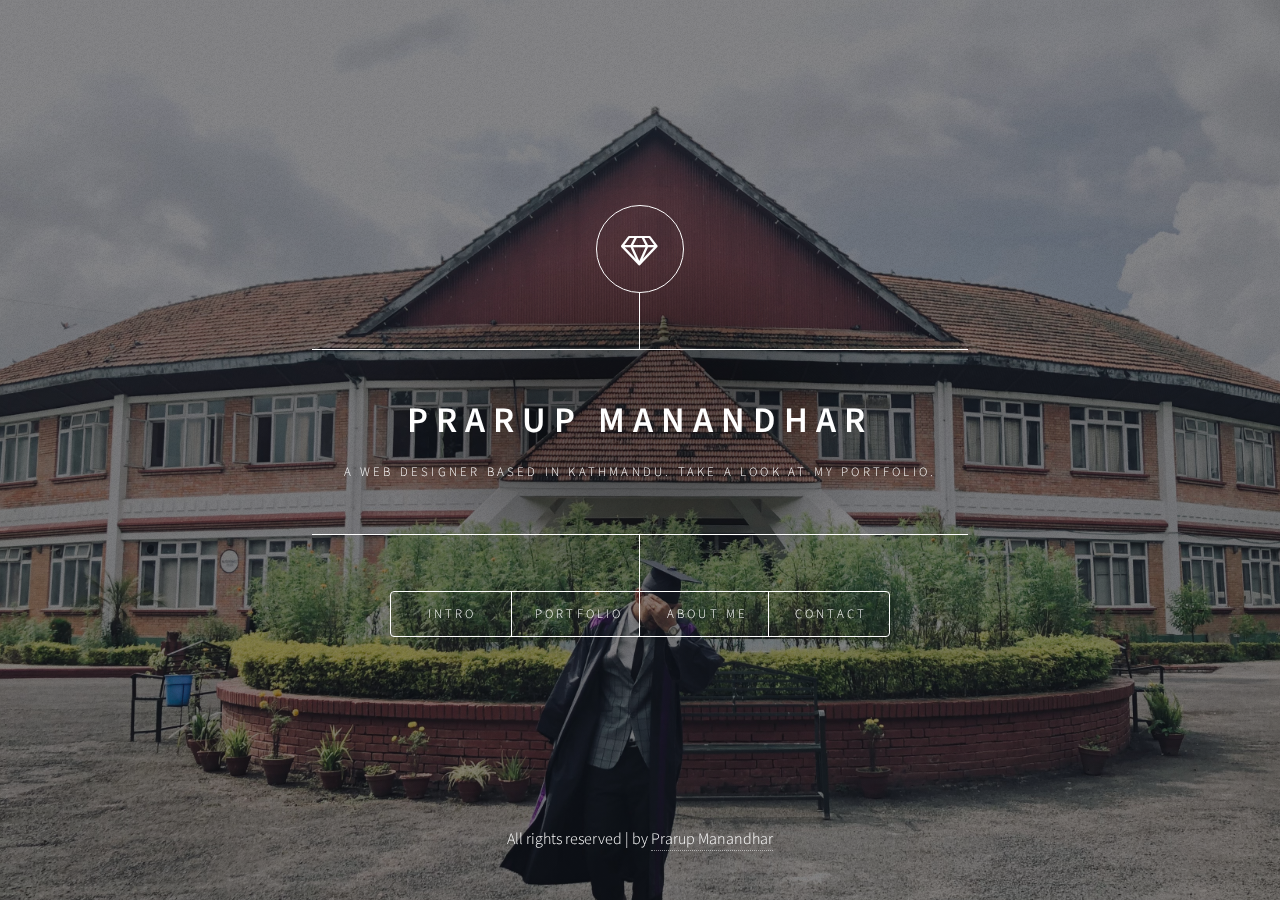
<file: index.html>
<!DOCTYPE HTML>
<html>
	<head>
		<title>Prarup Manandhar</title>
		<meta charset="utf-8" />
		<meta name="viewport" content="width=device-width, initial-scale=1, user-scalable=no" />
		<link rel="stylesheet" href="assets/css/main.css" />
		<noscript><link rel="stylesheet" href="assets/css/noscript.css" /></noscript>
		<link rel="shortcut icon" type="image/png" href="images/favicon.png">
	</head>
	<body class="is-preload">
			<div id="wrapper">
					<header id="header">
						<div class="logo">
							<span class="icon fa-diamond"></span>
						</div>
						<div class="content">
							<div class="inner">
								<h1><b>Prarup Manandhar</b></h1>
								<p>A web designer based in Kathmandu. Take a look at my Portfolio.</p>
							</div>
						</div>
						<nav>
							<ul>
								<li><a href="#intro">Intro</a></li>
								<li><a href="#portfolio">Portfolio</a></li>
								<li><a href="#about">About Me</a></li>
								<li><a href="#contact">Contact</a></li>
								<!-- <li><a href="#elements">Elements</a></li> -->
							</ul>
						</nav>
					</header>
					<div id="main">
							<article id="intro">
								<h2 class="major">Intro</h2>
								<span class="image main"><img src="images/pic01.JPG" alt="" /></span>
								<p>Hi there! My name is Prarup Manandhar, and I am a passionate UI/UX designer with more than 2 years of experience in the industry. I specialize in creating intuitive, user-friendly interfaces that deliver a seamless user experience.
    								<br>As a designer, I am driven by a user-centered approach and always strive to understand the needs and preferences of my target audience. I am skilled in conducting user research, creating user personas, wireframing, prototyping, and conducting usability testing.
									I am proficient in using design tools such as Sketch, Adobe XD, Figma, and InVision, and I am always eager to learn and adapt to new design technologies and trends.
                                    <br>I have a proven track record of delivering successful design solutions for various clients, ranging from startups to established brands. I have worked on projects across a wide range of industries, including e-commerce, healthcare, education, and finance.
                                    Apart from designing, I enjoy traveling, exploring new cultures, and trying out new cuisines. I am passionate about diversity and inclusivity and believe that it is important to create design solutions that cater to the needs of users from different backgrounds and perspectives.
                                    <br>If you are looking for a designer who can help you create exceptional user experiences, feel free to contact me. I would love to collaborate with you and help bring your ideas to life.
									<a href="#portfolio">Check out my work</a>.</p>
							</article>

							<article id="portfolio">
								<h2 class="major">Portfolio</h2>
								<span class="image main"><img src="images/pic02.jpeg" alt="" /></span>
								<p>As a UI/UX designer, I have had the opportunity to work on a wide range of design projects, from mobile apps to responsive web designs. My role has involved
									working collaboratively with clients, developers, and other designers to ensure that the final product is visually appealing, intuitive to use, and aligned
									with the client's business objectives. To achieve this, I have utilized a variety of design tools, such as Sketch, Adobe XD, and Figma, and have also conducted
									user research and testing to inform the design decisions. I have also developed a strong understanding of design principles and have used this knowledge to
									create engaging user experiences that are accessible to all users. Overall, my experience as a UI/UX designer has taught me the importance of balancing aesthetics
									with functionality to create designs that truly meet the needs of the user.</p>
									<li><a href="https://www.behance.net/ManandharPrarup" class="icon fa-behance"> <u>Get insipirations from behance profile</a></u></li>
									</article>

							<article id="about">
								<h2 class="major">About Me</h2>
								<span class="image main"><img src="images/pic03.JPG" alt="" /></span>
								<p>Hello and welcome to my portfolio website! My name is Prarup and I am a recent graduate in IT with a passion for UI/UX design.

Ever since I was a child, I have always been fascinated by technology and the way it can be used to solve real-world problems. As I grew older, I became increasingly interested in the user experience aspect of technology and how it can be optimized to improve people's lives. This passion led me to pursue a degree in IT and specialize in UI/UX design.<br>

Throughout my academic career, I had the opportunity to work on a variety of projects that helped me develop my skills in design, coding, and problem-solving. I learned how to create intuitive interfaces that are easy to navigate, visually appealing, and accessible to all users. I also honed my skills in user research, wireframing, prototyping, and testing, all of which are essential in creating successful digital products.
<br>
As a UI/UX designer, my goal is to create products that not only look great but also provide an optimal user experience. I believe that good design is not just about aesthetics, but also about functionality and usability. I strive to create designs that are user-centered, intuitive, and easy to use.
<br>
In addition to my technical skills, I also possess strong communication and teamwork skills. I enjoy collaborating with cross-functional teams, including developers, product managers, and other designers, to bring ideas to life. I believe that teamwork is essential to creating great products and that everyone's input is valuable.
<br>
In my free time, I enjoy exploring new technologies, reading design blogs, and attending conferences and workshops to stay up-to-date with the latest trends and best practices in UI/UX design.
<br>
Thank you for taking the time to learn more about me and my passion for UI/UX design. Please feel free to explore my portfolio and reach out if you have any questions or would like to collaborate on a project.</p>
							<br>	<p class="gsap-reveal"><a href="cv/Prarup's Resume.pdf" class="btn btn-outline-pill btn-custom-light" downnload>Download my CV</a></p>
							</article>

						<!-- Contact -->
							<article id="contact">
								<h2 class="major">Get In Touch</h2>
									<div class="col-md-4">
									  <div class="contact-info-v1">
										<div class="gsap-reveal d-block">
										  <span class="d-block contact-info-label">Email:</span><br>
										  <a href="#" class="contact-info-val">prarupmanandhar@gmail.com</a>
										</div>
										<!-- <div class="gsap-reveal d-block">
										  <span class="d-block contact-info-label">Phone</span>
										  <a href="#" class="contact-info-val"></a>
										</div> -->
										<div class="gsap-reveal d-block">
										  <span class="d-block contact-info-label">Address:</span>
										  <address class="contact-info-val">Kathmandu,Nepal</address>
										</div>
									  </div>
									</div>
									<br>
									<br>
									
								<ul class="icons">
									<li><a href="https://twitter.com/prarupmanandhar" class="icon fa-twitter"><span class="label">Twitter</span></a></li>
									<li><a href="https://www.facebook.com/manandhar41/" class="icon fa-facebook"><span class="label">Facebook</span></a></li>
									<li><a href="https://www.instagram.com/prarup_manandhar/" class="icon fa-instagram"><span class="label">Instagram</span></a></li>
									<li><a href="https://github.com/Prarup-Manandhar" class="icon fa-github"><span class="label">GitHub</span></a></li>
									</ul>
							</article>

						<!-- Elements -->
							<article id="elements">
								<h2 class="major">Elements</h2>

								<section>
									<h3 class="major">Text</h3>
									<p>This is <b>bold</b> and this is <strong>strong</strong>. This is <i>italic</i> and this is <em>emphasized</em>.
									This is <sup>superscript</sup> text and this is <sub>subscript</sub> text.
									This is <u>underlined</u> and this is code: <code>for (;;) { ... }</code>. Finally, <a href="#">this is a link</a>.</p>
									<hr />
									<h2>Heading Level 2</h2>
									<h3>Heading Level 3</h3>
									<h4>Heading Level 4</h4>
									<h5>Heading Level 5</h5>
									<h6>Heading Level 6</h6>
									<hr />
									<h4>Blockquote</h4>
									<blockquote>Fringilla nisl. Donec accumsan interdum nisi, quis tincidunt felis sagittis eget tempus euismod. Vestibulum ante ipsum primis in faucibus vestibulum. Blandit adipiscing eu felis iaculis volutpat ac adipiscing accumsan faucibus. Vestibulum ante ipsum primis in faucibus lorem ipsum dolor sit amet nullam adipiscing eu felis.</blockquote>
									<h4>Preformatted</h4>
									<pre><code>i = 0;

while (!deck.isInOrder()) {
    print 'Iteration ' + i;
    deck.shuffle();
    i++;
}

print 'It took ' + i + ' iterations to sort the deck.';</code></pre>
								</section>

								<section>
									<h3 class="major">Lists</h3>

									<h4>Unordered</h4>
									<ul>
										<li>Dolor pulvinar etiam.</li>
										<li>Sagittis adipiscing.</li>
										<li>Felis enim feugiat.</li>
									</ul>

									<h4>Alternate</h4>
									<ul class="alt">
										<li>Dolor pulvinar etiam.</li>
										<li>Sagittis adipiscing.</li>
										<li>Felis enim feugiat.</li>
									</ul>

									<h4>Ordered</h4>
									<ol>
										<li>Dolor pulvinar etiam.</li>
										<li>Etiam vel felis viverra.</li>
										<li>Felis enim feugiat.</li>
										<li>Dolor pulvinar etiam.</li>
										<li>Etiam vel felis lorem.</li>
										<li>Felis enim et feugiat.</li>
									</ol>
									<h4>Icons</h4>
									<ul class="icons">
										<li><a href="#" class="icon fa-twitter"><span class="label">Twitter</span></a></li>
										<li><a href="#" class="icon fa-facebook"><span class="label">Facebook</span></a></li>
										<li><a href="#" class="icon fa-instagram"><span class="label">Instagram</span></a></li>
										<li><a href="#" class="icon fa-github"><span class="label">Github</span></a></li>
									</ul>

									<h4>Actions</h4>
									<ul class="actions">
										<li><a href="#" class="button primary">Default</a></li>
										<li><a href="#" class="button">Default</a></li>
									</ul>
									<ul class="actions stacked">
										<li><a href="#" class="button primary">Default</a></li>
										<li><a href="#" class="button">Default</a></li>
									</ul>
								</section>

								<section>
									<h3 class="major">Table</h3>
									<h4>Default</h4>
									<div class="table-wrapper">
										<table>
											<thead>
												<tr>
													<th>Name</th>
													<th>Description</th>
													<th>Price</th>
												</tr>
											</thead>
											<tbody>
												<tr>
													<td>Item One</td>
													<td>Ante turpis integer aliquet porttitor.</td>
													<td>29.99</td>
												</tr>
												<tr>
													<td>Item Two</td>
													<td>Vis ac commodo adipiscing arcu aliquet.</td>
													<td>19.99</td>
												</tr>
												<tr>
													<td>Item Three</td>
													<td> Morbi faucibus arcu accumsan lorem.</td>
													<td>29.99</td>
												</tr>
												<tr>
													<td>Item Four</td>
													<td>Vitae integer tempus condimentum.</td>
													<td>19.99</td>
												</tr>
												<tr>
													<td>Item Five</td>
													<td>Ante turpis integer aliquet porttitor.</td>
													<td>29.99</td>
												</tr>
											</tbody>
											<tfoot>
												<tr>
													<td colspan="2"></td>
													<td>100.00</td>
												</tr>
											</tfoot>
										</table>
									</div>

									<h4>Alternate</h4>
									<div class="table-wrapper">
										<table class="alt">
											<thead>
												<tr>
													<th>Name</th>
													<th>Description</th>
													<th>Price</th>
												</tr>
											</thead>
											<tbody>
												<tr>
													<td>Item One</td>
													<td>Ante turpis integer aliquet porttitor.</td>
													<td>29.99</td>
												</tr>
												<tr>
													<td>Item Two</td>
													<td>Vis ac commodo adipiscing arcu aliquet.</td>
													<td>19.99</td>
												</tr>
												<tr>
													<td>Item Three</td>
													<td> Morbi faucibus arcu accumsan lorem.</td>
													<td>29.99</td>
												</tr>
												<tr>
													<td>Item Four</td>
													<td>Vitae integer tempus condimentum.</td>
													<td>19.99</td>
												</tr>
												<tr>
													<td>Item Five</td>
													<td>Ante turpis integer aliquet porttitor.</td>
													<td>29.99</td>
												</tr>
											</tbody>
											<tfoot>
												<tr>
													<td colspan="2"></td>
													<td>100.00</td>
												</tr>
											</tfoot>
										</table>
									</div>
								</section>

								<section>
									<h3 class="major">Buttons</h3>
									<ul class="actions">
										<li><a href="#" class="button primary">Primary</a></li>
										<li><a href="#" class="button">Default</a></li>
									</ul>
									<ul class="actions">
										<li><a href="#" class="button">Default</a></li>
										<li><a href="#" class="button small">Small</a></li>
									</ul>
									<ul class="actions">
										<li><a href="#" class="button primary icon fa-download">Icon</a></li>
										<li><a href="#" class="button icon fa-download">Icon</a></li>
									</ul>
									<ul class="actions">
										<li><span class="button primary disabled">Disabled</span></li>
										<li><span class="button disabled">Disabled</span></li>
									</ul>
								</section>

								<section>
									<h3 class="major">Form</h3>
									<form method="post" action="#">
										<div class="fields">
											<div class="field half">
												<label for="demo-name">Name</label>
												<input type="text" name="demo-name" id="demo-name" value="" placeholder="Jane Doe" />
											</div>
											<div class="field half">
												<label for="demo-email">Email</label>
												<input type="email" name="demo-email" id="demo-email" value="" placeholder="jane@untitled.tld" />
											</div>
											<div class="field">
												<label for="demo-category">Category</label>
												<select name="demo-category" id="demo-category">
													<option value="">-</option>
													<option value="1">Manufacturing</option>
													<option value="1">Shipping</option>
													<option value="1">Administration</option>
													<option value="1">Human Resources</option>
												</select>
											</div>
											<div class="field half">
												<input type="radio" id="demo-priority-low" name="demo-priority" checked>
												<label for="demo-priority-low">Low</label>
											</div>
											<div class="field half">
												<input type="radio" id="demo-priority-high" name="demo-priority">
												<label for="demo-priority-high">High</label>
											</div>
											<div class="field half">
												<input type="checkbox" id="demo-copy" name="demo-copy">
												<label for="demo-copy">Email me a copy</label>
											</div>
											<div class="field half">
												<input type="checkbox" id="demo-human" name="demo-human" checked>
												<label for="demo-human">Not a robot</label>
											</div>
											<div class="field">
												<label for="demo-message">Message</label>
												<textarea name="demo-message" id="demo-message" placeholder="Enter your message" rows="6"></textarea>
											</div>
										</div>
										<ul class="actions">
											<li><input type="submit" value="Send Message" class="primary" /></li>
											<li><input type="reset" value="Reset" /></li>
										</ul>
									</form>
								</section>

							</article>

					</div>

				<!-- Footer -->
					<footer id="footer">
						All rights reserved | by <a href="https://prarupmanandhar.com.np" target="_blank">Prarup Manandhar</a>
					</footer>

			</div>

		<!-- BG -->
			<div id="bg"></div>

		<!-- Scripts -->
			<script src="assets/js/jquery.min.js"></script>
			<script src="assets/js/browser.min.js"></script>
			<script src="assets/js/breakpoints.min.js"></script>
			<script src="assets/js/util.js"></script>
			<script src="assets/js/main.js"></script>

	</body>
</html>
</file>
<file: assets/css/noscript.css>
/*
	Dimension by HTML5 UP
	html5up.net | @ajlkn
	Free for personal and commercial use under the CCA 3.0 license (html5up.net/license)
*/

/* BG */

	body.is-preload #bg:before {
		background-color: transparent;
	}

/* Header */

	body.is-preload #header {
		-moz-filter: none;
		-webkit-filter: none;
		-ms-filter: none;
		filter: none;
	}

		body.is-preload #header > * {
			opacity: 1;
		}

		body.is-preload #header .content .inner {
			max-height: none;
			padding: 3rem 2rem;
			opacity: 1;
		}

/* Main */

	#main article {
		opacity: 1;
		margin: 4rem 0 0 0;
	}
</file>
<file: assets/css/main.css>
@import url(font-awesome.min.css);
@import url("https://fonts.googleapis.com/css?family=Source+Sans+Pro:300italic,600italic,300,600");

/*
	Dimension by HTML5 UP
	html5up.net | @ajlkn
	Free for personal and commercial use under the CCA 3.0 license (html5up.net/license)
*/

html, body, div, span, applet, object,
iframe, h1, h2, h3, h4, h5, h6, p, blockquote,
pre, a, abbr, acronym, address, big, cite,
code, del, dfn, em, img, ins, kbd, q, s, samp,
small, strike, strong, sub, sup, tt, var, b,
u, i, center, dl, dt, dd, ol, ul, li, fieldset,
form, label, legend, table, caption, tbody,
tfoot, thead, tr, th, td, article, aside,
canvas, details, embed, figure, figcaption,
footer, header, hgroup, menu, nav, output, ruby,
section, summary, time, mark, audio, video {
	margin: 0;
	padding: 0;
	border: 0;
	font-size: 100%;
	font: inherit;
	vertical-align: baseline;}

article, aside, details, figcaption, figure,
footer, header, hgroup, menu, nav, section {
	display: block;}

body {
	line-height: 1;
}

ol, ul {
	list-style: none;
}

blockquote, q {
	quotes: none;
}

	blockquote:before, blockquote:after, q:before, q:after {
		content: '';
		content: none;
	}

table {
	border-collapse: collapse;
	border-spacing: 0;
}

body {
	-webkit-text-size-adjust: none;
}

mark {
	background-color: transparent;
	color: inherit;
}

input::-moz-focus-inner {
	border: 0;
	padding: 0;
}

input, select, textarea {
	-moz-appearance: none;
	-webkit-appearance: none;
	-ms-appearance: none;
	appearance: none;
}

/* Basic */

	@-ms-viewport {
		width: device-width;
	}

	@media screen and (max-width: 480px) {

		html, body {
			min-width: 320px;
		}

	}

	html {
		box-sizing: border-box;
	}

	*, *:before, *:after {
		box-sizing: inherit;
	}

	body {
		background: #1b1f22;
	}

		body.is-preload *, body.is-preload *:before, body.is-preload *:after {
			-moz-animation: none !important;
			-webkit-animation: none !important;
			-ms-animation: none !important;
			animation: none !important;
			-moz-transition: none !important;
			-webkit-transition: none !important;
			-ms-transition: none !important;
			transition: none !important;
		}

/* Type */

	html {
		font-size: 16pt;
	}

		@media screen and (max-width: 1680px) {

			html {
				font-size: 12pt;
			}

		}

		@media screen and (max-width: 736px) {

			html {
				font-size: 11pt;
			}

		}

		@media screen and (max-width: 360px) {

			html {
				font-size: 10pt;
			}

		}

	body, input, select, textarea {
		color: #ffffff;
		font-family: "Source Sans Pro", sans-serif;
		font-weight: 300;
		font-size: 1rem;
		line-height: 1.65;
	}

	a {
		-moz-transition: color 0.2s ease-in-out, background-color 0.2s ease-in-out, border-bottom-color 0.2s ease-in-out;
		-webkit-transition: color 0.2s ease-in-out, background-color 0.2s ease-in-out, border-bottom-color 0.2s ease-in-out;
		-ms-transition: color 0.2s ease-in-out, background-color 0.2s ease-in-out, border-bottom-color 0.2s ease-in-out;
		transition: color 0.2s ease-in-out, background-color 0.2s ease-in-out, border-bottom-color 0.2s ease-in-out;
		border-bottom: dotted 1px rgba(255, 255, 255, 0.5);
		text-decoration: none;
		color: inherit;
	}

		a:hover {
			border-bottom-color: transparent;
		}

	strong, b {
		color: #ffffff;
		font-weight: 600;
	}

	em, i {
		font-style: italic;
	}

	p {
		margin: 0 0 2rem 0;
	}

	h1, h2, h3, h4, h5, h6 {
		color: #ffffff;
		font-weight: 600;
		line-height: 1.5;
		margin: 0 0 1rem 0;
		text-transform: uppercase;
		letter-spacing: 0.2rem;
	}

		h1 a, h2 a, h3 a, h4 a, h5 a, h6 a {
			color: inherit;
			text-decoration: none;
		}

		h1.major, h2.major, h3.major, h4.major, h5.major, h6.major {
			border-bottom: solid 1px #ffffff;
			width: -moz-max-content;
			width: -webkit-max-content;
			width: -ms-max-content;
			width: max-content;
			padding-bottom: 0.5rem;
			margin: 0 0 2rem 0;
		}

	h1 {
		font-size: 2.25rem;
		line-height: 1.3;
		letter-spacing: 0.5rem;
	}

	h2 {
		font-size: 1.5rem;
		line-height: 1.4;
		letter-spacing: 0.5rem;
	}

	h3 {
		font-size: 1rem;
	}

	h4 {
		font-size: 0.8rem;
	}

	h5 {
		font-size: 0.7rem;
	}

	h6 {
		font-size: 0.6rem;
	}

	@media screen and (max-width: 736px) {

		h1 {
			font-size: 1.75rem;
			line-height: 1.4;
		}

		h2 {
			font-size: 1.25em;
			line-height: 1.5;
		}

	}

	sub {
		font-size: 0.8rem;
		position: relative;
		top: 0.5rem;
	}

	sup {
		font-size: 0.8rem;
		position: relative;
		top: -0.5rem;
	}

	blockquote {
		border-left: solid 4px #ffffff;
		font-style: italic;
		margin: 0 0 2rem 0;
		padding: 0.5rem 0 0.5rem 2rem;
	}

	code {
		background: rgba(255, 255, 255, 0.075);
		border-radius: 4px;
		font-family: "Courier New", monospace;
		font-size: 0.9rem;
		margin: 0 0.25rem;
		padding: 0.25rem 0.65rem;
	}

	pre {
		-webkit-overflow-scrolling: touch;
		font-family: "Courier New", monospace;
		font-size: 0.9rem;
		margin: 0 0 2rem 0;
	}

		pre code {
			display: block;
			line-height: 1.75;
			padding: 1rem 1.5rem;
			overflow-x: auto;
		}

	hr {
		border: 0;
		border-bottom: solid 1px #ffffff;
		margin: 2.75rem 0;
	}

	.align-left {
		text-align: left;
	}

	.align-center {
		text-align: center;
	}

	.align-right {
		text-align: right;
	}

/* Form */

	form {
		margin: 0 0 2rem 0;
	}

		form > :last-child {
			margin-bottom: 0;
		}

		form > .fields {
			display: -moz-flex;
			display: -webkit-flex;
			display: -ms-flex;
			display: flex;
			-moz-flex-wrap: wrap;
			-webkit-flex-wrap: wrap;
			-ms-flex-wrap: wrap;
			flex-wrap: wrap;
			width: calc(100% + 3rem);
			margin: -1.5rem 0 2rem -1.5rem;
		}

			form > .fields > .field {
				-moz-flex-grow: 0;
				-webkit-flex-grow: 0;
				-ms-flex-grow: 0;
				flex-grow: 0;
				-moz-flex-shrink: 0;
				-webkit-flex-shrink: 0;
				-ms-flex-shrink: 0;
				flex-shrink: 0;
				padding: 1.5rem 0 0 1.5rem;
				width: calc(100% - 1.5rem);
			}

				form > .fields > .field.half {
					width: calc(50% - 0.75rem);
				}

				form > .fields > .field.third {
					width: calc(100%/3 - 0.5rem);
				}

				form > .fields > .field.quarter {
					width: calc(25% - 0.375rem);
				}

		@media screen and (max-width: 480px) {

			form > .fields {
				width: calc(100% + 3rem);
				margin: -1.5rem 0 2rem -1.5rem;
			}

				form > .fields > .field {
					padding: 1.5rem 0 0 1.5rem;
					width: calc(100% - 1.5rem);
				}

					form > .fields > .field.half {
						width: calc(100% - 1.5rem);
					}

					form > .fields > .field.third {
						width: calc(100% - 1.5rem);
					}

					form > .fields > .field.quarter {
						width: calc(100% - 1.5rem);
					}

		}

	label {
		color: #ffffff;
		display: block;
		font-size: 0.8rem;
		font-weight: 300;
		letter-spacing: 0.2rem;
		line-height: 1.5;
		margin: 0 0 1rem 0;
		text-transform: uppercase;
	}

	input[type="text"],
	input[type="password"],
	input[type="email"],
	input[type="tel"],
	select,
	textarea {
		-moz-appearance: none;
		-webkit-appearance: none;
		-ms-appearance: none;
		appearance: none;
		-moz-transition: border-color 0.2s ease-in-out, box-shadow 0.2s ease-in-out, background-color 0.2s ease-in-out;
		-webkit-transition: border-color 0.2s ease-in-out, box-shadow 0.2s ease-in-out, background-color 0.2s ease-in-out;
		-ms-transition: border-color 0.2s ease-in-out, box-shadow 0.2s ease-in-out, background-color 0.2s ease-in-out;
		transition: border-color 0.2s ease-in-out, box-shadow 0.2s ease-in-out, background-color 0.2s ease-in-out;
		background-color: transparent;
		border-radius: 4px;
		border: solid 1px #ffffff;
		color: inherit;
		display: block;
		outline: 0;
		padding: 0 1rem;
		text-decoration: none;
		width: 100%;
	}

		input[type="text"]:invalid,
		input[type="password"]:invalid,
		input[type="email"]:invalid,
		input[type="tel"]:invalid,
		select:invalid,
		textarea:invalid {
			box-shadow: none;
		}

		input[type="text"]:focus,
		input[type="password"]:focus,
		input[type="email"]:focus,
		input[type="tel"]:focus,
		select:focus,
		textarea:focus {
			background: rgba(255, 255, 255, 0.075);
			border-color: #ffffff;
			box-shadow: 0 0 0 1px #ffffff;
		}

	select {
		background-image: url("data:image/svg+xml;charset=utf8,%3Csvg xmlns='http://www.w3.org/2000/svg' width='40' height='40' preserveAspectRatio='none' viewBox='0 0 40 40'%3E%3Cpath d='M9.4,12.3l10.4,10.4l10.4-10.4c0.2-0.2,0.5-0.4,0.9-0.4c0.3,0,0.6,0.1,0.9,0.4l3.3,3.3c0.2,0.2,0.4,0.5,0.4,0.9 c0,0.4-0.1,0.6-0.4,0.9L20.7,31.9c-0.2,0.2-0.5,0.4-0.9,0.4c-0.3,0-0.6-0.1-0.9-0.4L4.3,17.3c-0.2-0.2-0.4-0.5-0.4-0.9 c0-0.4,0.1-0.6,0.4-0.9l3.3-3.3c0.2-0.2,0.5-0.4,0.9-0.4S9.1,12.1,9.4,12.3z' fill='%23ffffff' /%3E%3C/svg%3E");
		background-size: 1.25rem;
		background-repeat: no-repeat;
		background-position: calc(100% - 1rem) center;
		height: 2.75rem;
		padding-right: 2.75rem;
		text-overflow: ellipsis;
	}

		select option {
			color: #ffffff;
			background: #1b1f22;
		}

		select:focus::-ms-value {
			background-color: transparent;
		}

		select::-ms-expand {
			display: none;
		}

	input[type="text"],
	input[type="password"],
	input[type="email"],
	select {
		height: 2.75rem;
	}

	textarea {
		padding: 0.75rem 1rem;
	}

	input[type="checkbox"],
	input[type="radio"] {
		-moz-appearance: none;
		-webkit-appearance: none;
		-ms-appearance: none;
		appearance: none;
		display: block;
		float: left;
		margin-right: -2rem;
		opacity: 0;
		width: 1rem;
		z-index: -1;
	}

		input[type="checkbox"] + label,
		input[type="radio"] + label {
			text-decoration: none;
			-moz-user-select: none;
			-webkit-user-select: none;
			-ms-user-select: none;
			user-select: none;
			color: #ffffff;
			cursor: pointer;
			display: inline-block;
			font-size: 0.8rem;
			font-weight: 300;
			margin: 0 0 0.5rem 0;
			padding-left: 2.65rem;
			padding-right: 0.75rem;
			position: relative;
		}

			input[type="checkbox"] + label:before,
			input[type="radio"] + label:before {
				-moz-osx-font-smoothing: grayscale;
				-webkit-font-smoothing: antialiased;
				font-family: FontAwesome;
				font-style: normal;
				font-weight: normal;
				text-transform: none !important;
			}

			input[type="checkbox"] + label:before,
			input[type="radio"] + label:before {
				-moz-transition: border-color 0.2s ease-in-out, box-shadow 0.2s ease-in-out, background-color 0.2s ease-in-out;
				-webkit-transition: border-color 0.2s ease-in-out, box-shadow 0.2s ease-in-out, background-color 0.2s ease-in-out;
				-ms-transition: border-color 0.2s ease-in-out, box-shadow 0.2s ease-in-out, background-color 0.2s ease-in-out;
				transition: border-color 0.2s ease-in-out, box-shadow 0.2s ease-in-out, background-color 0.2s ease-in-out;
				border-radius: 4px;
				border: solid 1px #ffffff;
				content: '';
				display: inline-block;
				height: 1.65rem;
				left: 0;
				line-height: calc(1.58125rem + 0em);
				position: absolute;
				text-align: center;
				top: -0.125rem;
				width: 1.65rem;
			}

		input[type="checkbox"]:checked + label:before,
		input[type="radio"]:checked + label:before {
			background: #ffffff !important;
			border-color: #ffffff !important;
			color: #1b1f22;
			content: '\f00c';
		}

		input[type="checkbox"]:focus + label:before,
		input[type="radio"]:focus + label:before {
			background: rgba(255, 255, 255, 0.075);
			border-color: #ffffff;
			box-shadow: 0 0 0 1px #ffffff;
		}

	input[type="checkbox"] + label:before {
		border-radius: 4px;
	}

	input[type="radio"] + label:before {
		border-radius: 100%;
	}

	::-webkit-input-placeholder {
		color: rgba(255, 255, 255, 0.5) !important;
		opacity: 1.0;
	}

	:-moz-placeholder {
		color: rgba(255, 255, 255, 0.5) !important;
		opacity: 1.0;
	}

	::-moz-placeholder {
		color: rgba(255, 255, 255, 0.5) !important;
		opacity: 1.0;
	}

	:-ms-input-placeholder {
		color: rgba(255, 255, 255, 0.5) !important;
		opacity: 1.0;
	}

	.formerize-placeholder {
		color: rgba(255, 255, 255, 0.5) !important;
		opacity: 1.0;
	}

/* Box */

	.box {
		border-radius: 4px;
		border: solid 1px #ffffff;
		margin-bottom: 2rem;
		padding: 1.5em;
	}

		.box > :last-child,
		.box > :last-child > :last-child,
		.box > :last-child > :last-child > :last-child {
			margin-bottom: 0;
		}

		.box.alt {
			border: 0;
			border-radius: 0;
			padding: 0;
		}

/* Icon */

	.icon {
		text-decoration: none;
		border-bottom: none;
		position: relative;
	}

		.icon:before {
			-moz-osx-font-smoothing: grayscale;
			-webkit-font-smoothing: antialiased;
			font-family: FontAwesome;
			font-style: normal;
			font-weight: normal;
			text-transform: none !important;
		}

		.icon > .label {
			display: none;
		}

/* Image */

	.image {
		border-radius: 4px;
		border: 0;
		display: inline-block;
		position: relative;
	}

		.image:before {
			pointer-events: none;
			background-image: url("../../images/overlay.png");
			background-color: rgba(19, 21, 25, 0.5);
			border-radius: 4px;
			content: '';
			display: block;
			height: 100%;
			left: 0;
			opacity: 0.5;
			position: absolute;
			top: 0;
			width: 100%;
		}

		.image img {
			border-radius: 4px;
			display: block;
		}

		.image.left, .image.right {
			max-width: 40%;
		}

			.image.left img, .image.right img {
				width: 100%;
			}

		.image.left {
			float: left;
			padding: 0 1.5em 1em 0;
			top: 0.25em;
		}

		.image.right {
			float: right;
			padding: 0 0 1em 1.5em;
			top: 0.25em;
		}

		.image.fit {
			display: block;
			margin: 0 0 2rem 0;
			width: 100%;
		}

			.image.fit img {
				width: 100%;
			}

		.image.main {
			display: block;
			margin: 2.5rem 0;
			width: 100%;
		}

			.image.main img {
				width: 100%;
			}

		@media screen and (max-width: 736px) {

			.image.main {
				margin: 2rem 0;
			}

		}

		@media screen and (max-width: 480px) {

			.image.main {
				margin: 1.5rem 0;
			}

		}

/* List */

	ol {
		list-style: decimal;
		margin: 0 0 2rem 0;
		padding-left: 1.25em;
	}

		ol li {
			padding-left: 0.25em;
		}

	ul {
		list-style: disc;
		margin: 0 0 2rem 0;
		padding-left: 1em;
	}

		ul li {
			padding-left: 0.5em;
		}

		ul.alt {
			list-style: none;
			padding-left: 0;
		}

			ul.alt li {
				border-top: solid 1px #ffffff;
				padding: 0.5em 0;
			}

				ul.alt li:first-child {
					border-top: 0;
					padding-top: 0;
				}

	dl {
		margin: 0 0 2rem 0;
	}

		dl dt {
			display: block;
			font-weight: 600;
			margin: 0 0 1rem 0;
		}

		dl dd {
			margin-left: 2rem;
		}

/* Actions */

	ul.actions {
		display: -moz-flex;
		display: -webkit-flex;
		display: -ms-flex;
		display: flex;
		cursor: default;
		list-style: none;
		margin-left: -1rem;
		padding-left: 0;
	}

		ul.actions li {
			padding: 0 0 0 1rem;
			vertical-align: middle;
		}

		ul.actions.special {
			-moz-justify-content: center;
			-webkit-justify-content: center;
			-ms-justify-content: center;
			justify-content: center;
			width: 100%;
			margin-left: 0;
		}

			ul.actions.special li:first-child {
				padding-left: 0;
			}

		ul.actions.stacked {
			-moz-flex-direction: column;
			-webkit-flex-direction: column;
			-ms-flex-direction: column;
			flex-direction: column;
			margin-left: 0;
		}

			ul.actions.stacked li {
				padding: 1.3rem 0 0 0;
			}

				ul.actions.stacked li:first-child {
					padding-top: 0;
				}

		ul.actions.fit {
			width: calc(100% + 1rem);
		}

			ul.actions.fit li {
				-moz-flex-grow: 1;
				-webkit-flex-grow: 1;
				-ms-flex-grow: 1;
				flex-grow: 1;
				-moz-flex-shrink: 1;
				-webkit-flex-shrink: 1;
				-ms-flex-shrink: 1;
				flex-shrink: 1;
				width: 100%;
			}

				ul.actions.fit li > * {
					width: 100%;
				}

			ul.actions.fit.stacked {
				width: 100%;
			}

		@media screen and (max-width: 480px) {

			ul.actions:not(.fixed) {
				-moz-flex-direction: column;
				-webkit-flex-direction: column;
				-ms-flex-direction: column;
				flex-direction: column;
				margin-left: 0;
				width: 100% !important;
			}

				ul.actions:not(.fixed) li {
					-moz-flex-grow: 1;
					-webkit-flex-grow: 1;
					-ms-flex-grow: 1;
					flex-grow: 1;
					-moz-flex-shrink: 1;
					-webkit-flex-shrink: 1;
					-ms-flex-shrink: 1;
					flex-shrink: 1;
					padding: 1rem 0 0 0;
					text-align: center;
					width: 100%;
				}

					ul.actions:not(.fixed) li > * {
						width: 100%;
					}

					ul.actions:not(.fixed) li:first-child {
						padding-top: 0;
					}

					ul.actions:not(.fixed) li input[type="submit"],
					ul.actions:not(.fixed) li input[type="reset"],
					ul.actions:not(.fixed) li input[type="button"],
					ul.actions:not(.fixed) li button,
					ul.actions:not(.fixed) li .button {
						width: 100%;
					}

						ul.actions:not(.fixed) li input[type="submit"].icon:before,
						ul.actions:not(.fixed) li input[type="reset"].icon:before,
						ul.actions:not(.fixed) li input[type="button"].icon:before,
						ul.actions:not(.fixed) li button.icon:before,
						ul.actions:not(.fixed) li .button.icon:before {
							margin-left: -0.5em;
						}

		}

/* Icons */

	ul.icons {
		cursor: default;
		list-style: none;
		padding-left: 0;
	}

		ul.icons li {
			display: inline-block;
			padding: 0 0.75em 0 0;
		}

			ul.icons li:last-child {
				padding-right: 0;
			}

			ul.icons li a {
				border-radius: 100%;
				box-shadow: inset 0 0 0 1px #ffffff;
				display: inline-block;
				height: 2.25rem;
				line-height: 2.25rem;
				text-align: center;
				width: 2.25rem;
			}

				ul.icons li a:hover {
					background-color: rgba(255, 255, 255, 0.075);
				}

				ul.icons li a:active {
					background-color: rgba(255, 255, 255, 0.175);
				}

/* Table */

	.table-wrapper {
		-webkit-overflow-scrolling: touch;
		overflow-x: auto;
	}

	table {
		margin: 0 0 2rem 0;
		width: 100%;
	}

		table tbody tr {
			border: solid 1px #ffffff;
			border-left: 0;
			border-right: 0;
		}

			table tbody tr:nth-child(2n + 1) {
				background-color: rgba(255, 255, 255, 0.075);
			}

		table td {
			padding: 0.75em 0.75em;
		}

		table th {
			color: #ffffff;
			font-size: 0.9em;
			font-weight: 600;
			padding: 0 0.75em 0.75em 0.75em;
			text-align: left;
		}

		table thead {
			border-bottom: solid 2px #ffffff;
		}

		table tfoot {
			border-top: solid 2px #ffffff;
		}

		table.alt {
			border-collapse: separate;
		}

			table.alt tbody tr td {
				border: solid 1px #ffffff;
				border-left-width: 0;
				border-top-width: 0;
			}

				table.alt tbody tr td:first-child {
					border-left-width: 1px;
				}

			table.alt tbody tr:first-child td {
				border-top-width: 1px;
			}

			table.alt thead {
				border-bottom: 0;
			}

			table.alt tfoot {
				border-top: 0;
			}

/* Button */

	input[type="submit"],
	input[type="reset"],
	input[type="button"],
	button,
	.button {
		-moz-appearance: none;
		-webkit-appearance: none;
		-ms-appearance: none;
		appearance: none;
		-moz-transition: background-color 0.2s ease-in-out, color 0.2s ease-in-out;
		-webkit-transition: background-color 0.2s ease-in-out, color 0.2s ease-in-out;
		-ms-transition: background-color 0.2s ease-in-out, color 0.2s ease-in-out;
		transition: background-color 0.2s ease-in-out, color 0.2s ease-in-out;
		background-color: transparent;
		border-radius: 4px;
		border: 0;
		box-shadow: inset 0 0 0 1px #ffffff;
		color: #ffffff !important;
		cursor: pointer;
		display: inline-block;
		font-size: 0.8rem;
		font-weight: 300;
		height: 2.75rem;
		letter-spacing: 0.2rem;
		line-height: 2.75rem;
		outline: 0;
		padding: 0 1.25rem 0 1.35rem;
		text-align: center;
		text-decoration: none;
		text-transform: uppercase;
		white-space: nowrap;
	}

		input[type="submit"]:hover,
		input[type="reset"]:hover,
		input[type="button"]:hover,
		button:hover,
		.button:hover {
			background-color: rgba(255, 255, 255, 0.075);
		}

		input[type="submit"]:active,
		input[type="reset"]:active,
		input[type="button"]:active,
		button:active,
		.button:active {
			background-color: rgba(255, 255, 255, 0.175);
		}

		input[type="submit"].icon:before,
		input[type="reset"].icon:before,
		input[type="button"].icon:before,
		button.icon:before,
		.button.icon:before {
			margin-right: 0.5em;
		}

		input[type="submit"].fit,
		input[type="reset"].fit,
		input[type="button"].fit,
		button.fit,
		.button.fit {
			width: 100%;
		}

		input[type="submit"].small,
		input[type="reset"].small,
		input[type="button"].small,
		button.small,
		.button.small {
			font-size: 0.6rem;
			height: 2.0625rem;
			line-height: 2.0625rem;
		}

		input[type="submit"].primary,
		input[type="reset"].primary,
		input[type="button"].primary,
		button.primary,
		.button.primary {
			background-color: #ffffff;
			color: #1b1f22 !important;
			font-weight: 600;
		}

		input[type="submit"].disabled, input[type="submit"]:disabled,
		input[type="reset"].disabled,
		input[type="reset"]:disabled,
		input[type="button"].disabled,
		input[type="button"]:disabled,
		button.disabled,
		button:disabled,
		.button.disabled,
		.button:disabled {
			pointer-events: none;
			cursor: default;
			opacity: 0.25;
		}

	input[type="submit"],
	input[type="reset"],
	input[type="button"],
	button {
		line-height: calc(2.75rem - 2px);
	}

/* BG */

	#bg {
		-moz-transform: scale(1.0);
		-webkit-transform: scale(1.0);
		-ms-transform: scale(1.0);
		transform: scale(1.0);
		-webkit-backface-visibility: hidden;
		position: fixed;
		top: 0;
		left: 0;
		width: 100%;
		height: 100vh;
		z-index: 1;
	}

		#bg:before, #bg:after {
			content: '';
			display: block;
			position: absolute;
			top: 0;
			left: 0;
			width: 100%;
			height: 100%;
		}

		#bg:before {
			-moz-transition: background-color 2.5s ease-in-out;
			-webkit-transition: background-color 2.5s ease-in-out;
			-ms-transition: background-color 2.5s ease-in-out;
			transition: background-color 2.5s ease-in-out;
			-moz-transition-delay: 0.75s;
			-webkit-transition-delay: 0.75s;
			-ms-transition-delay: 0.75s;
			transition-delay: 0.75s;
			background-image: linear-gradient(to top, rgba(19, 21, 25, 0.5), rgba(19, 21, 25, 0.5)), url("../../images/overlay.png");
			background-size: auto, 256px 256px;
			background-position: center, center;
			background-repeat: no-repeat, repeat;
			z-index: 2;
		}

		#bg:after {
			-moz-transform: scale(1.125);
			-webkit-transform: scale(1.125);
			-ms-transform: scale(1.125);
			transform: scale(1.125);
			-moz-transition: -moz-transform 0.325s ease-in-out, -moz-filter 0.325s ease-in-out;
			-webkit-transition: -webkit-transform 0.325s ease-in-out, -webkit-filter 0.325s ease-in-out;
			-ms-transition: -ms-transform 0.325s ease-in-out, -ms-filter 0.325s ease-in-out;
			transition: transform 0.325s ease-in-out, filter 0.325s ease-in-out;
			background-image: url("../../images/bg.jpg");
			background-position: center;
			background-size: cover;
			background-repeat: no-repeat;
			z-index: 1;
		}

		body.is-article-visible #bg:after {
			-moz-transform: scale(1.0825);
			-webkit-transform: scale(1.0825);
			-ms-transform: scale(1.0825);
			transform: scale(1.0825);
			-moz-filter: blur(0.2rem);
			-webkit-filter: blur(0.2rem);
			-ms-filter: blur(0.2rem);
			filter: blur(0.2rem);
		}

		body.is-preload #bg:before {
			background-color: #000000;
		}

/* Wrapper */

	#wrapper {
		display: -moz-flex;
		display: -webkit-flex;
		display: -ms-flex;
		display: flex;
		-moz-flex-direction: column;
		-webkit-flex-direction: column;
		-ms-flex-direction: column;
		flex-direction: column;
		-moz-align-items: center;
		-webkit-align-items: center;
		-ms-align-items: center;
		align-items: center;
		-moz-justify-content: space-between;
		-webkit-justify-content: space-between;
		-ms-justify-content: space-between;
		justify-content: space-between;
		position: relative;
		min-height: 100vh;
		width: 100%;
		padding: 4rem 2rem;
		z-index: 3;
	}

		#wrapper:before {
			content: '';
			display: block;
		}

		@media screen and (max-width: 1680px) {

			#wrapper {
				padding: 3rem 2rem;
			}

		}

		@media screen and (max-width: 736px) {

			#wrapper {
				padding: 2rem 1rem;
			}

		}

		@media screen and (max-width: 480px) {

			#wrapper {
				padding: 1rem;
			}

		}

/* Header */

	#header {
		display: -moz-flex;
		display: -webkit-flex;
		display: -ms-flex;
		display: flex;
		-moz-flex-direction: column;
		-webkit-flex-direction: column;
		-ms-flex-direction: column;
		flex-direction: column;
		-moz-align-items: center;
		-webkit-align-items: center;
		-ms-align-items: center;
		align-items: center;
		-moz-transition: -moz-transform 0.325s ease-in-out, -moz-filter 0.325s ease-in-out, opacity 0.325s ease-in-out;
		-webkit-transition: -webkit-transform 0.325s ease-in-out, -webkit-filter 0.325s ease-in-out, opacity 0.325s ease-in-out;
		-ms-transition: -ms-transform 0.325s ease-in-out, -ms-filter 0.325s ease-in-out, opacity 0.325s ease-in-out;
		transition: transform 0.325s ease-in-out, filter 0.325s ease-in-out, opacity 0.325s ease-in-out;
		background-image: -moz-radial-gradient(rgba(0, 0, 0, 0.25) 25%, rgba(0, 0, 0, 0) 55%);
		background-image: -webkit-radial-gradient(rgba(0, 0, 0, 0.25) 25%, rgba(0, 0, 0, 0) 55%);
		background-image: -ms-radial-gradient(rgba(0, 0, 0, 0.25) 25%, rgba(0, 0, 0, 0) 55%);
		background-image: radial-gradient(rgba(0, 0, 0, 0.25) 25%, rgba(0, 0, 0, 0) 55%);
		max-width: 100%;
		text-align: center;
	}

		#header > * {
			-moz-transition: opacity 0.325s ease-in-out;
			-webkit-transition: opacity 0.325s ease-in-out;
			-ms-transition: opacity 0.325s ease-in-out;
			transition: opacity 0.325s ease-in-out;
			position: relative;
			margin-top: 3.5rem;
		}

			#header > *:before {
				content: '';
				display: block;
				position: absolute;
				top: calc(-3.5rem - 1px);
				left: calc(50% - 1px);
				width: 1px;
				height: calc(3.5rem + 1px);
				background: #ffffff;
			}

		#header > :first-child {
			margin-top: 0;
		}

			#header > :first-child:before {
				display: none;
			}

		#header .logo {
			width: 5.5rem;
			height: 5.5rem;
			line-height: 5.5rem;
			border: solid 1px #ffffff;
			border-radius: 100%;
		}

			#header .logo .icon:before {
				font-size: 2rem;
			}

		#header .content {
			border-style: solid;
			border-color: #ffffff;
			border-top-width: 1px;
			border-bottom-width: 1px;
			max-width: 100%;
		}

			#header .content .inner {
				-moz-transition: max-height 0.75s ease, padding 0.75s ease, opacity 0.325s ease-in-out;
				-webkit-transition: max-height 0.75s ease, padding 0.75s ease, opacity 0.325s ease-in-out;
				-ms-transition: max-height 0.75s ease, padding 0.75s ease, opacity 0.325s ease-in-out;
				transition: max-height 0.75s ease, padding 0.75s ease, opacity 0.325s ease-in-out;
				-moz-transition-delay: 0.25s;
				-webkit-transition-delay: 0.25s;
				-ms-transition-delay: 0.25s;
				transition-delay: 0.25s;
				padding: 3rem 2rem;
				max-height: 40rem;
				overflow: hidden;
			}

				#header .content .inner > :last-child {
					margin-bottom: 0;
				}

			#header .content p {
				text-transform: uppercase;
				letter-spacing: 0.2rem;
				font-size: 0.8rem;
				line-height: 2;
			}

		#header nav ul {
			display: -moz-flex;
			display: -webkit-flex;
			display: -ms-flex;
			display: flex;
			margin-bottom: 0;
			list-style: none;
			padding-left: 0;
			border: solid 1px #ffffff;
			border-radius: 4px;
		}

			#header nav ul li {
				padding-left: 0;
				border-left: solid 1px #ffffff;
			}

				#header nav ul li:first-child {
					border-left: 0;
				}

				#header nav ul li a {
					display: block;
					min-width: 7.5rem;
					height: 2.75rem;
					line-height: 2.75rem;
					padding: 0 1.25rem 0 1.45rem;
					text-transform: uppercase;
					letter-spacing: 0.2rem;
					font-size: 0.8rem;
					border-bottom: 0;
				}

					#header nav ul li a:hover {
						background-color: rgba(255, 255, 255, 0.075);
					}

					#header nav ul li a:active {
						background-color: rgba(255, 255, 255, 0.175);
					}

		#header nav.use-middle:after {
			content: '';
			display: block;
			position: absolute;
			top: 0;
			left: calc(50% - 1px);
			width: 1px;
			height: 100%;
			background: #ffffff;
		}

		#header nav.use-middle ul li.is-middle {
			border-left: 0;
		}

		body.is-article-visible #header {
			-moz-transform: scale(0.95);
			-webkit-transform: scale(0.95);
			-ms-transform: scale(0.95);
			transform: scale(0.95);
			-moz-filter: blur(0.1rem);
			-webkit-filter: blur(0.1rem);
			-ms-filter: blur(0.1rem);
			filter: blur(0.1rem);
			opacity: 0;
		}

		body.is-preload #header {
			-moz-filter: blur(0.125rem);
			-webkit-filter: blur(0.125rem);
			-ms-filter: blur(0.125rem);
			filter: blur(0.125rem);
		}

			body.is-preload #header > * {
				opacity: 0;
			}

			body.is-preload #header .content .inner {
				max-height: 0;
				padding-top: 0;
				padding-bottom: 0;
				opacity: 0;
			}

		@media screen and (max-width: 980px) {

			#header .content p br {
				display: none;
			}

		}

		@media screen and (max-width: 736px) {

			#header > * {
				margin-top: 2rem;
			}

				#header > *:before {
					top: calc(-2rem - 1px);
					height: calc(2rem + 1px);
				}

			#header .logo {
				width: 4.75rem;
				height: 4.75rem;
				line-height: 4.75rem;
			}

				#header .logo .icon:before {
					font-size: 1.75rem;
				}

			#header .content .inner {
				padding: 2.5rem 1rem;
			}

			#header .content p {
				line-height: 1.875;
			}

		}

		@media screen and (max-width: 480px) {

			#header {
				padding: 1.5rem 0;
			}

				#header .content .inner {
					padding: 2.5rem 0;
				}

				#header nav ul {
					-moz-flex-direction: column;
					-webkit-flex-direction: column;
					-ms-flex-direction: column;
					flex-direction: column;
					min-width: 10rem;
					max-width: 100%;
				}

					#header nav ul li {
						border-left: 0;
						border-top: solid 1px #ffffff;
					}

						#header nav ul li:first-child {
							border-top: 0;
						}

						#header nav ul li a {
							height: 3rem;
							line-height: 3rem;
							min-width: 0;
							width: 100%;
						}

				#header nav.use-middle:after {
					display: none;
				}

		}

/* Main */

	#main {
		-moz-flex-grow: 1;
		-webkit-flex-grow: 1;
		-ms-flex-grow: 1;
		flex-grow: 1;
		-moz-flex-shrink: 1;
		-webkit-flex-shrink: 1;
		-ms-flex-shrink: 1;
		flex-shrink: 1;
		display: -moz-flex;
		display: -webkit-flex;
		display: -ms-flex;
		display: flex;
		-moz-align-items: center;
		-webkit-align-items: center;
		-ms-align-items: center;
		align-items: center;
		-moz-justify-content: center;
		-webkit-justify-content: center;
		-ms-justify-content: center;
		justify-content: center;
		-moz-flex-direction: column;
		-webkit-flex-direction: column;
		-ms-flex-direction: column;
		flex-direction: column;
		position: relative;
		max-width: 100%;
		z-index: 3;
	}

		#main article {
			-moz-transform: translateY(0.25rem);
			-webkit-transform: translateY(0.25rem);
			-ms-transform: translateY(0.25rem);
			transform: translateY(0.25rem);
			-moz-transition: opacity 0.325s ease-in-out, -moz-transform 0.325s ease-in-out;
			-webkit-transition: opacity 0.325s ease-in-out, -webkit-transform 0.325s ease-in-out;
			-ms-transition: opacity 0.325s ease-in-out, -ms-transform 0.325s ease-in-out;
			transition: opacity 0.325s ease-in-out, transform 0.325s ease-in-out;
			padding: 4.5rem 2.5rem 1.5rem 2.5rem ;
			position: relative;
			width: 40rem;
			max-width: 100%;
			background-color: rgba(27, 31, 34, 0.85);
			border-radius: 4px;
			opacity: 0;
		}

			#main article.active {
				-moz-transform: translateY(0);
				-webkit-transform: translateY(0);
				-ms-transform: translateY(0);
				transform: translateY(0);
				opacity: 1;
			}

			#main article .close {
				display: block;
				position: absolute;
				top: 0;
				right: 0;
				width: 4rem;
				height: 4rem;
				cursor: pointer;
				text-indent: 4rem;
				overflow: hidden;
				white-space: nowrap;
			}

				#main article .close:before {
					-moz-transition: background-color 0.2s ease-in-out;
					-webkit-transition: background-color 0.2s ease-in-out;
					-ms-transition: background-color 0.2s ease-in-out;
					transition: background-color 0.2s ease-in-out;
					content: '';
					display: block;
					position: absolute;
					top: 0.75rem;
					left: 0.75rem;
					width: 2.5rem;
					height: 2.5rem;
					border-radius: 100%;
					background-position: center;
					background-image: url("data:image/svg+xml;charset=utf8,%3Csvg xmlns='http://www.w3.org/2000/svg' xmlns:xlink='http://www.w3.org/1999/xlink' width='20px' height='20px' viewBox='0 0 20 20' zoomAndPan='disable'%3E%3Cstyle%3Eline %7B stroke: %23ffffff%3B stroke-width: 1%3B %7D%3C/style%3E%3Cline x1='2' y1='2' x2='18' y2='18' /%3E%3Cline x1='18' y1='2' x2='2' y2='18' /%3E%3C/svg%3E");
					background-size: 20px 20px;
					background-repeat: no-repeat;
				}

				#main article .close:hover:before {
					background-color: rgba(255, 255, 255, 0.075);
				}

				#main article .close:active:before {
					background-color: rgba(255, 255, 255, 0.175);
				}

		@media screen and (max-width: 736px) {

			#main article {
				padding: 3.5rem 2rem 0.5rem 2rem ;
			}

				#main article .close:before {
					top: 0.875rem;
					left: 0.875rem;
					width: 2.25rem;
					height: 2.25rem;
					background-size: 14px 14px;
				}

		}

		@media screen and (max-width: 480px) {

			#main article {
				padding: 3rem 1.5rem 0.5rem 1.5rem ;
			}

		}

/* Footer */

	#footer {
		-moz-transition: -moz-transform 0.325s ease-in-out, -moz-filter 0.325s ease-in-out, opacity 0.325s ease-in-out;
		-webkit-transition: -webkit-transform 0.325s ease-in-out, -webkit-filter 0.325s ease-in-out, opacity 0.325s ease-in-out;
		-ms-transition: -ms-transform 0.325s ease-in-out, -ms-filter 0.325s ease-in-out, opacity 0.325s ease-in-out;
		transition: transform 0.325s ease-in-out, filter 0.325s ease-in-out, opacity 0.325s ease-in-out;
		width: 100%;
		max-width: 100%;
		margin-top: 2rem;
		text-align: center;
	}

		#footer .copyright {
			letter-spacing: 0.2rem;
			font-size: 0.6rem;
			opacity: 0.75;
			margin-bottom: 0;
			text-transform: uppercase;
		}

		body.is-article-visible #footer {
			-moz-transform: scale(0.95);
			-webkit-transform: scale(0.95);
			-ms-transform: scale(0.95);
			transform: scale(0.95);
			-moz-filter: blur(0.1rem);
			-webkit-filter: blur(0.1rem);
			-ms-filter: blur(0.1rem);
			filter: blur(0.1rem);
			opacity: 0;
		}

		body.is-preload #footer {
			opacity: 0;
		}
</file>
